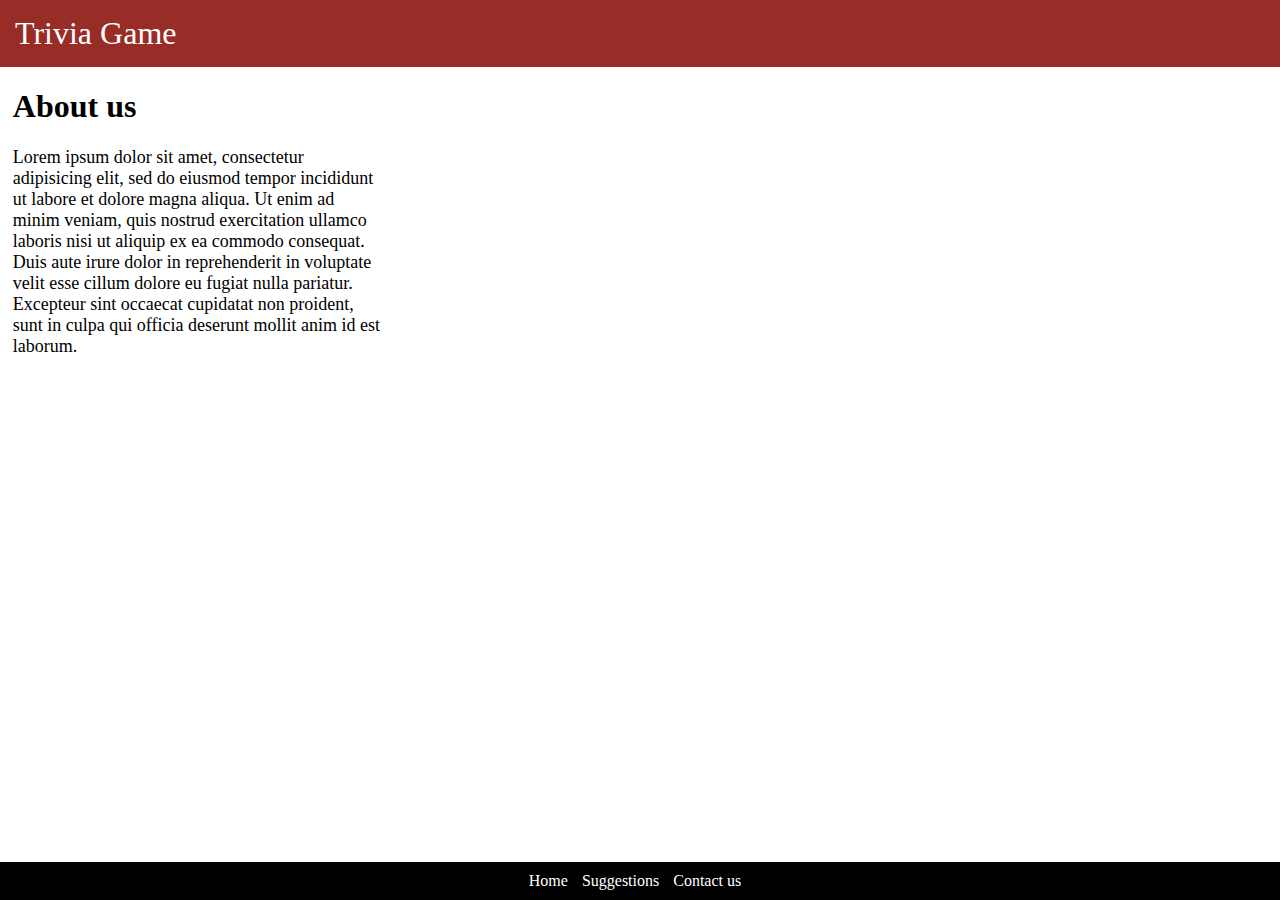
<file: aboutus.html>
<!DOCTYPE html>
<html>
  <head>
    <meta charset="utf-8">
    <title>Alfa Romeo Trivia Game</title>
    <link rel="stylesheet" type="text/css" href="aboutus.css">
  </head>
  <body>
    <header>Trivia Game</header>
    <div id="aboutUs">
      <h1>About us</h1>
      <p>Lorem ipsum dolor sit amet, consectetur adipisicing elit, sed do eiusmod tempor incididunt ut labore et dolore magna aliqua. Ut enim ad minim veniam, quis nostrud exercitation ullamco laboris nisi ut aliquip ex ea commodo consequat. Duis aute irure dolor in reprehenderit in voluptate velit esse cillum dolore eu fugiat nulla pariatur. Excepteur sint occaecat cupidatat non proident, sunt in culpa qui officia deserunt mollit anim id est laborum.</p>
    </div>
    <!-- <div id="logo">
    <img src="alfaromeologo.jpg" alt="logo">
  </div> -->
    <!-- <aside id="right-side">
      <ul id="right-side-list">
        <li>Current Score:</li>
        <li>Correct Answers:</li>
        <li>Missed Answers:</li>
      </ul>
    </aside> -->
    <footer>
      <nav id="footer">
        <a href="index.html" id="home">Home</a>
        <a href="suggestions.html" id="suggestions">Suggestions</a>
        <!-- <a href="aboutus.html" id="about-us">About us</a> -->
        <a href="contactus.html" id="contact-us">Contact us</a>
      </nav>
    </footer>
    <script
  src="https://code.jquery.com/jquery-3.2.1.min.js"
  integrity="sha256-hwg4gsxgFZhOsEEamdOYGBf13FyQuiTwlAQgxVSNgt4="
  crossorigin="anonymous"></script>
    <script src="script.js"></script>
  <script src="#"></script>
  </body>
</html>
</file>
<file: aboutus.css>
body {
  margin: 0;
  background-color: white;
  background-image: url("http://i.imgur.com/M8a2zZd.png");
  background-repeat: no-repeat;
  background-attachment: fixed;
  background-position: center;
}

header {
  background-color: rgba(152,44,39,1);
  color: white;
  padding: 15px;
  font-size: 32px;
}

#aboutUs {
  margin-top: 1%;
  margin-left: 1%;
  margin-right: 70%;
  text-align: left;
}

p {
  font-size: 18px;
}

footer {
  position: absolute;
  right: 0;
  left: 0;
  bottom: 0;
  padding: 10px;
  background-color: black;
  align-content: center;
}

#footer {
  text-align: center;
  list-style-type: none;
}

a {
  text-decoration: none;
  color: white;
  margin-right: 10px;
}
</file>
